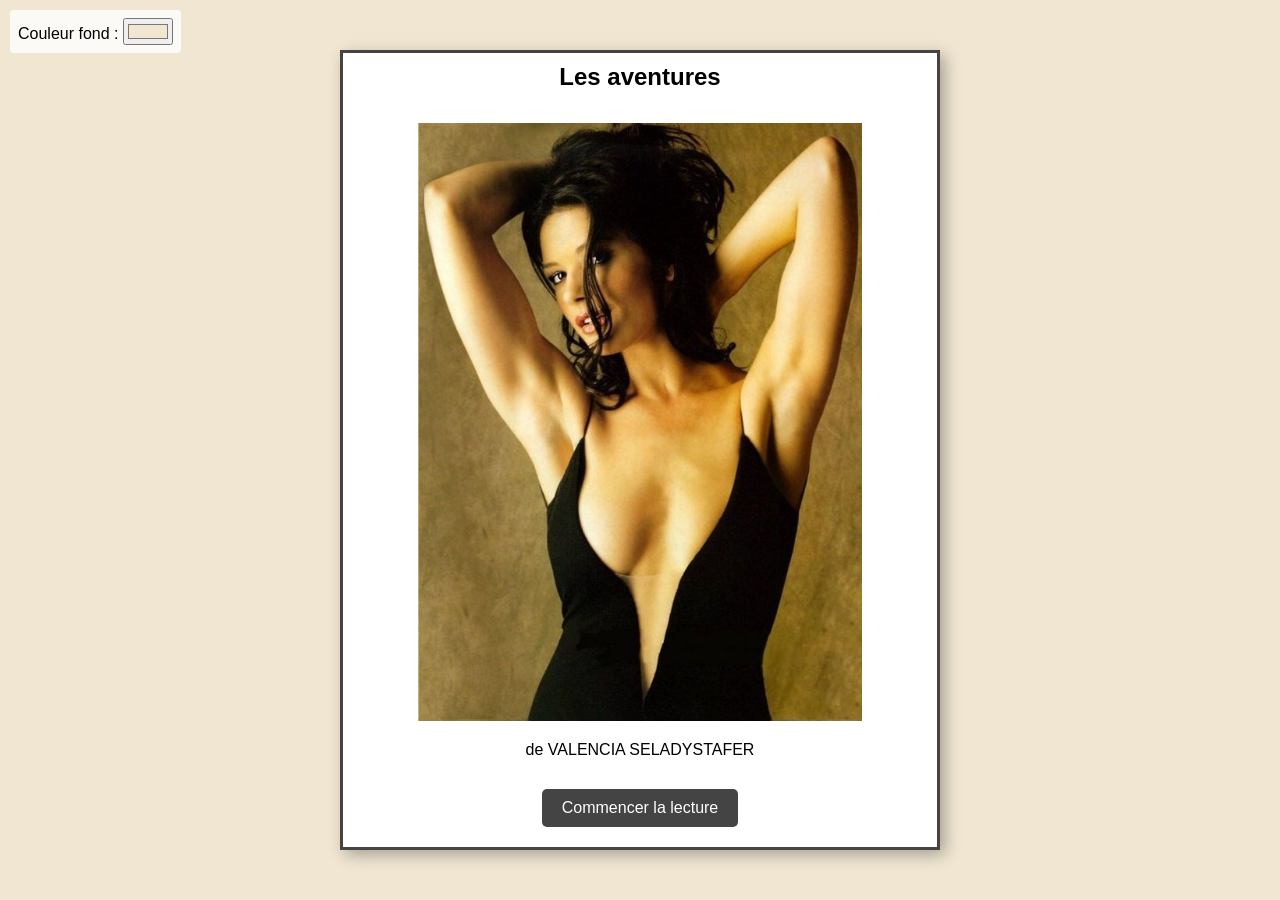
<file: Index.html>
<!DOCTYPE html>
<html lang="fr">
<head>
<meta charset="UTF-8" />
<title>Les aventures de Valencia</title>
<style>
  body {
    margin: 0;
    font-family: Arial, sans-serif;
    background-color: #f0e6d2; /* fond du site */
    display: flex;
    flex-direction: column;
    height: 100vh;
  }

  #control-panel {
    position: fixed; top: 10px; left: 10px;
    background: rgba(255,255,255,0.8);
    padding: 8px; border-radius: 4px;
    z-index: 10;
  }

  /* zone centrale pour le livre */
  #book-area {
    flex: 1;
    display: flex;
    justify-content: center;
    align-items: center;
  }

  /* La "page" du livre */
  .book-page {
    width: 600px;
    height: 800px;
    background: #fff;
    border: 3px solid #444;
    box-shadow: 5px 5px 15px rgba(0,0,0,0.3);
    position: relative;
    padding: 20px;
    box-sizing: border-box;
    display: flex;
    flex-direction: column;
    align-items: center;
  }

  /* Titre en haut de la page */
  #page-title {
    position: absolute;
    top: 10px;
    width: 100%;
    text-align: center;
    font-weight: bold;
    font-size: 24px;
    margin: 0;
  }

  /* Image de couverture */
  #cover-image {
    margin-top: 50px;
    max-width: 80%;
    height: auto;
  }

  /* Texte en bas de la page */
  #page-text {
    margin-top: auto;
    margin-bottom: 20px;
    text-align: center;
    font-size: 16px;
  }

  /* Bouton de début */
  .start-button {
    margin-top: 10px;
    padding: 10px 20px;
    background: #444;
    color: #fff;
    text-decoration: none;
    border-radius: 5px;
    font-size: 16px;
  }
</style>
</head>
<body>
<div id="control-panel">
  <label>Couleur fond : <input type="color" id="bgColor" value="#f0e6d2" onchange="updateBackground()"></label>
</div>

<!-- Zone centrale avec la "page" de livre -->
<div id="book-area">
  <div class="book-page">
    <h2 id="page-title">Les aventures</h2>
    <img src="cover.jpg" alt="Couverture" id="cover-image" />
    <div id="page-text">de VALENCIA SELADYSTAFER</div>
    <a href="index2.html" class="start-button">Commencer la lecture</a>
  </div>
</div>

<script>
function updateBackground() {
  document.body.style.backgroundColor = document.getElementById('bgColor').value;
}
window.onload = () => {
  updateBackground();
};
</script>
</body>
</html>
</file>
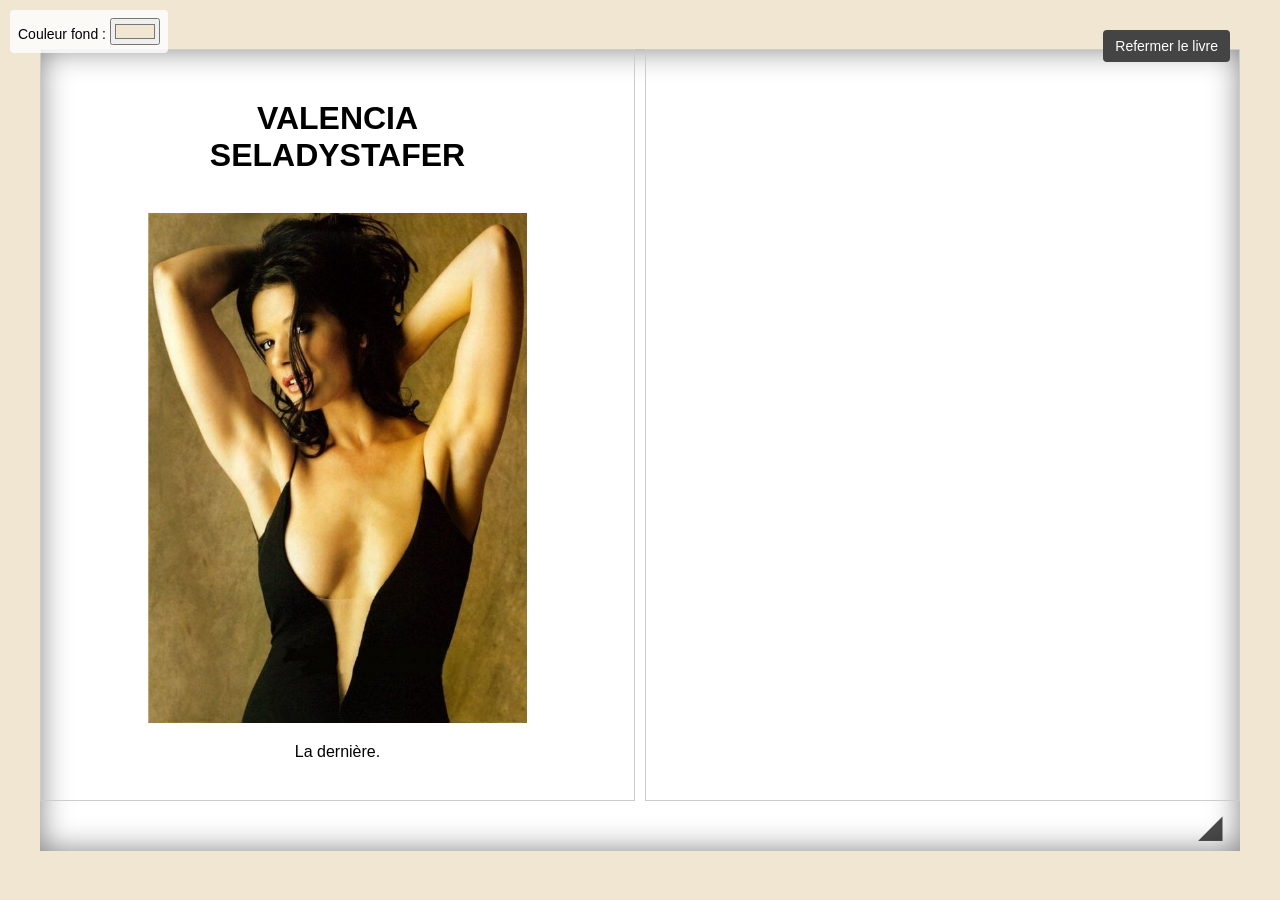
<file: Index2.html>
<!DOCTYPE html>
<html lang="fr">
<head>
<link rel="stylesheet" href="styles.css" />
<meta charset="UTF-8" />
<title>Livre avec doubles pages</title>
<style>
/* Ajoute ces lignes au début de ton style pour que la hauteur soit bien définie partout */
  html, body {
    height: 100%;
    margin: 0;
}

  body {
    margin: 0;
    background-color: #f0e6d2;
    display: flex;
    flex-direction: column;
    align-items: center;
    min-height: 100vh;
    font-family: Arial, sans-serif;
  }

  #control-panel {
    position: fixed;
    top: 10px;
    left: 10px;
    background: rgba(255,255,255,0.8);
    padding: 8px;
    border-radius: 4px;
    font-size: 14px;
    z-index: 1000;
  }

  #top-space, #bottom-space {
    height: 5vh;
  }

  #book {
	width: 100vw; /* toute la largeur de l'écran */
	height: 100%;
	max-width: 1200px; /* limite maximale pour grand écran */
	display: flex;
	justify-content: center;
	align-items: center;
  }

  #contenu {
	width: 100%; /* occupe toute la largeur de #book */
	height: 98%; /* hauteur adaptée */
	background: #fff;
    box-shadow: inset 0 0 30px rgba(0,0,0,0.5);
    padding: 0px;
	padding-bottom: 50px; /* Ajoute cet espace en bas */
    overflow: auto;
    box-sizing: border-box; /* pour inclure paddings dans la taille */
	position: relative; /* Ajoute ceci */
  }

  /* Boutons navigation */
  .nav-button {
    position: absolute;
    bottom: 10px;
    width: 40px;
    height: 30px;
    font-size: 32px;
    line-height: 30px;
    text-align: center;
    cursor: pointer;
    opacity: 0.7;
    font-family: Arial, sans-serif;
    color: black;
  }

  .corner-left {
    left: 10px;
  }
  .corner-right {
    right: 10px;
  }
</style>
</head>
<body>
  <!-- Bouton retour -->
  <a href="index.html" style="
    position: fixed;
    top: 30px;
    right: 50px;
    padding: 8px 12px;
    background-color: #444;
    color: #fff;
    text-decoration: none;
    border-radius: 4px;
    font-size: 14px;
    z-index: 100;">Refermer le livre</a>

<div id="control-panel">
  <label>Couleur fond : <input type="color" id="bgColor" value="#f0e6d2" onchange="updateBackground()"></label>
</div>

<div id="top-space"></div>

<div id="book">
  <div id="contenu">Chargement...</div>
</div>

<div id="bottom-space"></div>

<script>
  // Liste des pages (fichier HTML)
  const pages = [
    'cover.html',            // Page de couverture
    'page_vierge.html',      // Double page vierge
	'page_vierge.html',      // Double page vierge
    'avant_propos.html',     // Double page avant-propos
    'page_vierge.html',      // Double page vierge
    'intro.html',            // Double page introduction
	'page_vierge.html',      // Double page vierge
    'chapitre1.html',        // Double page chapitre 1
	'page_vierge.html',      // Double page vierge
    'chapitre2.html',        // Double page chapitre 2
	'page_vierge.html',      // Double page vierge
	'chapitre3.html',        // Double page chapitre 3
	'chapitre4.html',        // Double page chapitre 4
	'chapitre4b.html',       // Double page chapitre 4b
	'chapitre5.html',        // Page de couverture arrière
  ];

  let currentIndex = 0; // index de la première page de la double page affichée

  // Fonction pour charger deux pages côte à côte
function loadDoublePages(index) {
    // Vérifier si on peut charger deux pages
    const nextIndex = index + 1;
    if (nextIndex >= pages.length) {
        // Si pas de page suivante, charger une seule
        fetch(pages[index])
            .then(res => res.text())
            .then(html => {
                document.getElementById('contenu').innerHTML = `
                <div style="display:flex; flex-direction:column; height:100%;">
                    <div style="flex:1; border:1px solid #ccc; padding:10px;">${html}</div>
                </div>`;
		// Appliquer la classe selon la page
        if (pages[currentIndex].includes('chapitre1.html')) {
            document.getElementById('contenu').className = 'chapitre1';
        } else {
            document.getElementById('contenu').className = '';
        }
		if (pages[currentIndex].includes('chapitre2.html')) {
            document.getElementById('contenu').className = 'chapitre2';
        } else {
            document.getElementById('contenu').className = '';
        }	
		if (pages[currentIndex].includes('chapitre3.html')) {
            document.getElementById('contenu').className = 'chapitre3';
        } else {
            document.getElementById('contenu').className = '';
        }	
                currentIndex = index;
                updateNavigationButtons();
            });
    } else {
        // Charger deux pages côte à côte
        Promise.all([
            fetch(pages[index]),
            fetch(pages[nextIndex])
        ])
        .then(responses => Promise.all(responses.map(r => r.text())))
        .then(contents => {
            document.getElementById('contenu').innerHTML = `
            <div style="display:flex; gap:10px; height:100%;">
                <div style="flex:1; border:1px solid #ccc; padding:10px; overflow:auto;">${contents[0]}</div>
                <div style="flex:1; border:1px solid #ccc; padding:10px; overflow:auto;">${contents[1]}</div>
            </div>`;
		// Appliquer la classe selon la page
        if (pages[currentIndex].includes('chapitre1.html')) {
            document.getElementById('contenu').className = 'chapitre1';
        } else {
            document.getElementById('contenu').className = '';
        }
		if (pages[currentIndex].includes('chapitre2.html')) {
            document.getElementById('contenu').className = 'chapitre2';
        } else {
            document.getElementById('contenu').className = '';
        }
		if (pages[currentIndex].includes('chapitre3.html')) {
            document.getElementById('contenu').className = 'chapitre3';
        } else {
            document.getElementById('contenu').className = '';
        }		
            currentIndex = index;
            updateNavigationButtons();
        });
    }
  }

  // Mettre à jour les boutons "Précédent / Suivant"
function updateNavigationButtons() {
    // Supprimer les anciens boutons
    document.querySelectorAll('.nav-button').forEach(b => b.remove());

    // Bouton Précédent
    if (currentIndex > 0) {
        const btnPrev = document.createElement('div');
        btnPrev.className = 'nav-button corner-left';
        btnPrev.innerHTML = '◣';
        btnPrev.onclick = () => loadDoublePages(currentIndex - 2);
        document.getElementById('contenu').appendChild(btnPrev);
    }

    // Bouton Suivant
    if (currentIndex + 2 < pages.length) {
        const btnNext = document.createElement('div');
        btnNext.className = 'nav-button corner-right';
        btnNext.innerHTML = '◢';
        btnNext.onclick = () => loadDoublePages(currentIndex + 2);
        document.getElementById('contenu').appendChild(btnNext);
    }
  }

  function updateBackground() {
    document.body.style.backgroundColor = document.getElementById('bgColor').value;
  }

  // Charger la première double page au démarrage
window.onload = () => {
    updateBackground();
    loadDoublePages(0);
};
</script>

</body>
</html>
</file>
<file: styles.css>
#contenu .chapitre1 {
  background-color: black;
  color: rgb(26, 26, 26);
}

#contenu .chapitre2 {
  background-color: black;
  color: rgb(66, 66, 66);
}

#contenu .chapitre3 {
  background-color: black;
  color: white;
  font-size: 12px;
  padding-left: 26px;
  padding-right: 26px;
}

#contenu .chapitre {
padding-left: 26px;
padding-right: 26px;
font-size: 16px;
text-align: justify;
}

#contenu .asuivre {
  background-color: black;
  color: white;
  font-size: 14px;
  padding-left: 26px;
  padding-right: 26px;
}
</file>
